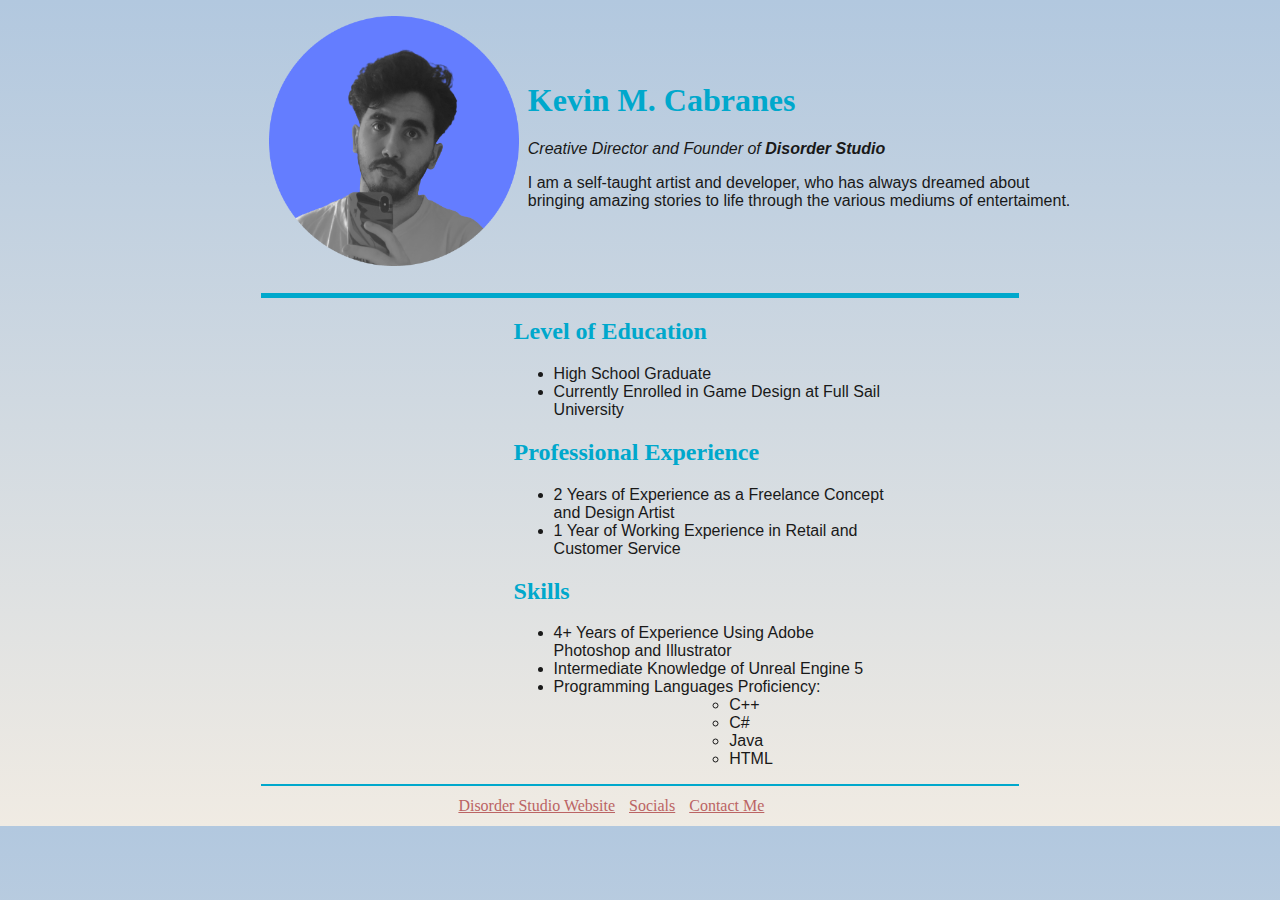
<file: index.html>
<!DOCTYPE html>
<html lang="en" dir="ltr">

<head>
  <meta charset="utf-8">
  <title>Kevin Cabranes - Personal Site </title>
  <link rel="stylesheet" href="css/styles.css">
  <link rel="icon" href="Images/favicon.ico">

  <style media="screen">
  body{
    background-image: linear-gradient(#B2C8DF, #F0EBE3);
  }
h2,ul{
  margin-left: 40%;
  margin-right: 30%;
}
img{
  margin: 5px;
  width: 250px;
  height: 250px;
}

  </style>
</head>

<body>
  <table style="margin-left: 20%;">
    <tr>
      <td><img src="Images/PFP.png"></td>
      <td>
        <h1>Kevin M. Cabranes</h1>
        <p> <em>Creative Director and Founder of <strong>Disorder Studio</strong></em>
        </p>
        <p>I am a self-taught artist and developer, who has always dreamed about <br>
          bringing amazing stories to life through the various mediums of entertaiment.</p>
      </td>
    </tr>
  </table>

  <hr>
  <h2> Level of Education</h2>
  <ul>
    <li>
      High School Graduate
    </li>
    <li>
      Currently Enrolled in Game Design at Full Sail University
    </li>
  </ul>

  <h2>Professional Experience</h2>
  <ul>
    <li>2 Years of Experience as a Freelance Concept and Design Artist</li>
    <li>1 Year of Working Experience in Retail and Customer Service</li>

  </ul>

  <h2>Skills</h2>
  <ul>
    <li>
      4+ Years of Experience Using Adobe Photoshop and Illustrator
    </li>
    <li>
      Intermediate Knowledge of Unreal Engine 5
    </li>
    <li>Programming Languages Proficiency:</li>
    <ul>
      <li>C++</li>
      <li>C#</li>
      <li>Java</li>
      <li>HTML</li>
    </ul>
  </ul>
<hr style="border-width: 2px;">
  <table style="margin-left: 35%;">
    <tr>
      <td><a href="disorder-index.html"> Disorder Studio Website</a></td>
      <td><a href="https://linktr.ee/dON217"> Socials </a></td>
      <td><a href="contact-me.html">Contact Me</a></td>
    </tr>
  </table>





</body>

</html>
</file>
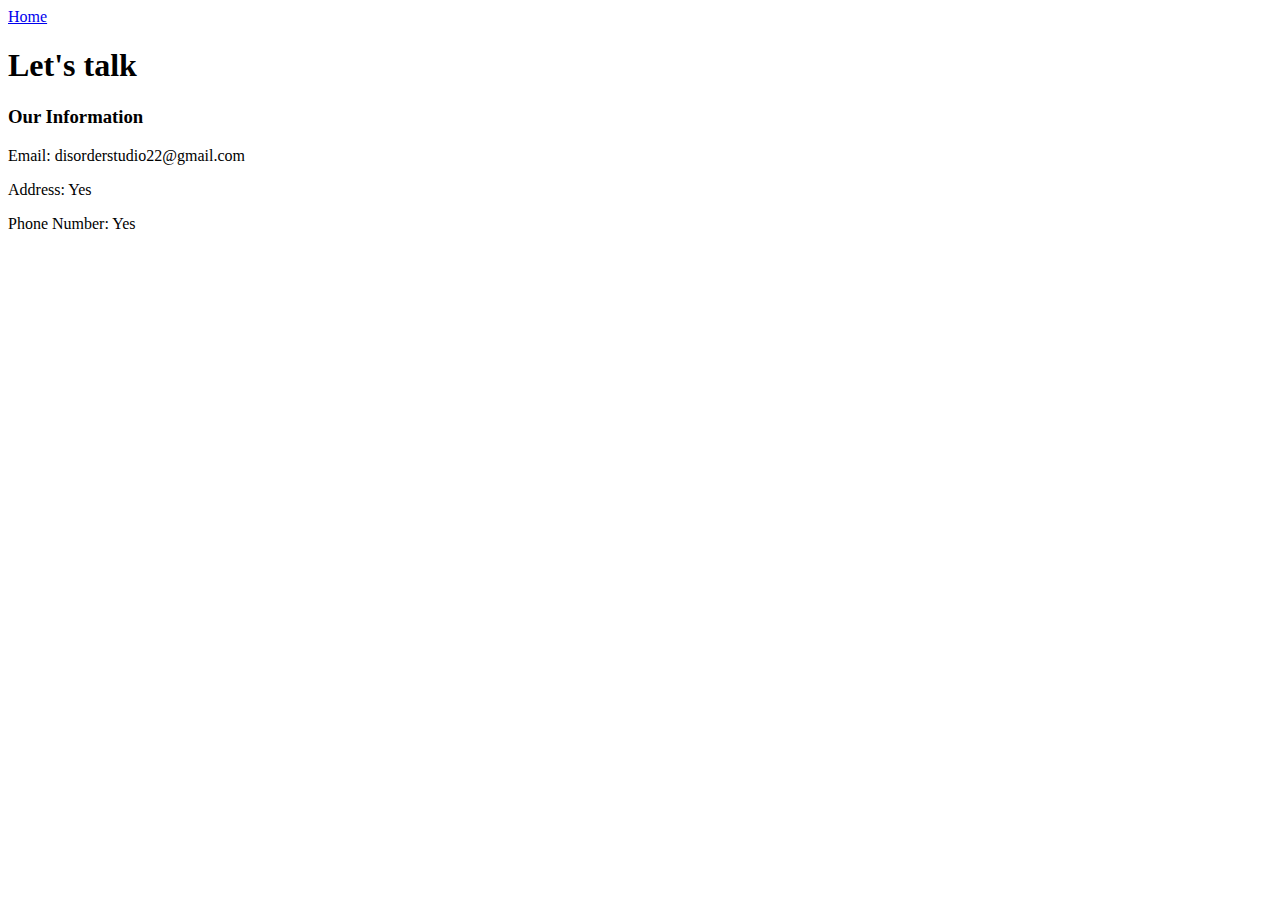
<file: connect.html>
<!DOCTYPE html>
<html lang="en" dir="ltr">
  <head>
    <meta charset="utf-8">
    <title>Connect</title>
  </head>
  <body>
    <a href="disorder-index.html">Home</a>
<h1>Let's talk</h1>
<h3>Our Information</h3>
<p>Email: disorderstudio22@gmail.com</p>
<p>Address: Yes</p>
<p>Phone Number: Yes</p>
  </body>
</html>
</file>
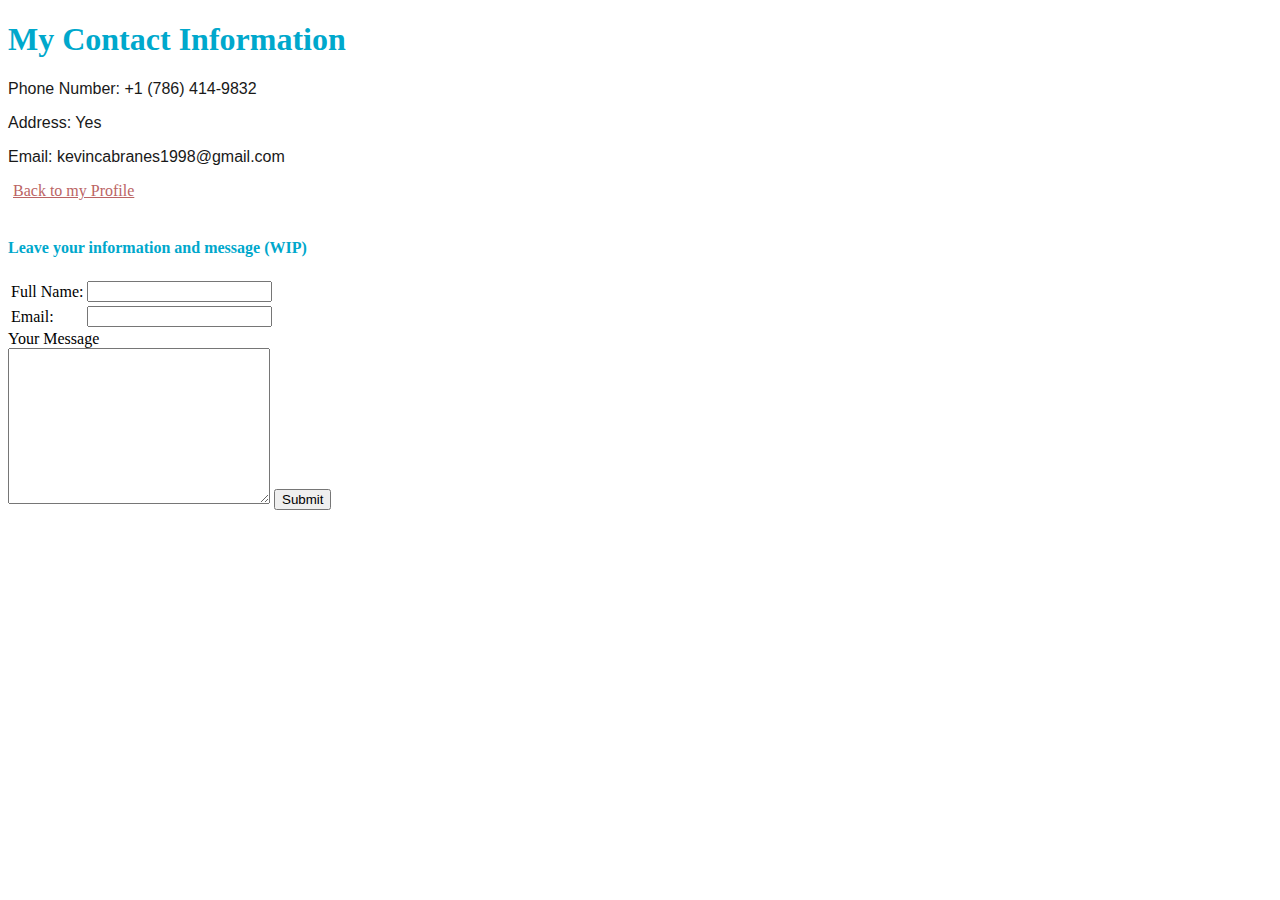
<file: contact-me.html>
<!DOCTYPE html>
<html lang="en" dir="ltr">

<head>
  <meta charset="utf-8">
  <title></title>
    <link rel="stylesheet" href="css/styles.css">
</head>

<body>
  <h1>My Contact Information</h1>
  <p>Phone Number: +1 (786) 414-9832</p>
  <p>Address: Yes</p>
  <p>Email: kevincabranes1998@gmail.com</p>
  <a href="index.html">Back to my Profile</a>
<br>
<br>

<h4>Leave your information and message (WIP)</h4>
  <form class="" action="index.html" method="post">
    <table>
      <tr>
        <td><label>Full Name: </label>
        </td>
        <td><input type="text" name=""> <br></td>
      </tr>
      <tr>

        <td><label>Email: </label>
        </td>
        <td><input type="text" name=""> <br>
        </td>
      </tr>
    </table>
<label>Your Message</label> <br>
<textarea name="name" rows="10" cols="30"></textarea>

    <input type="submit" name="">



  </form>
</body>

</html>
</file>
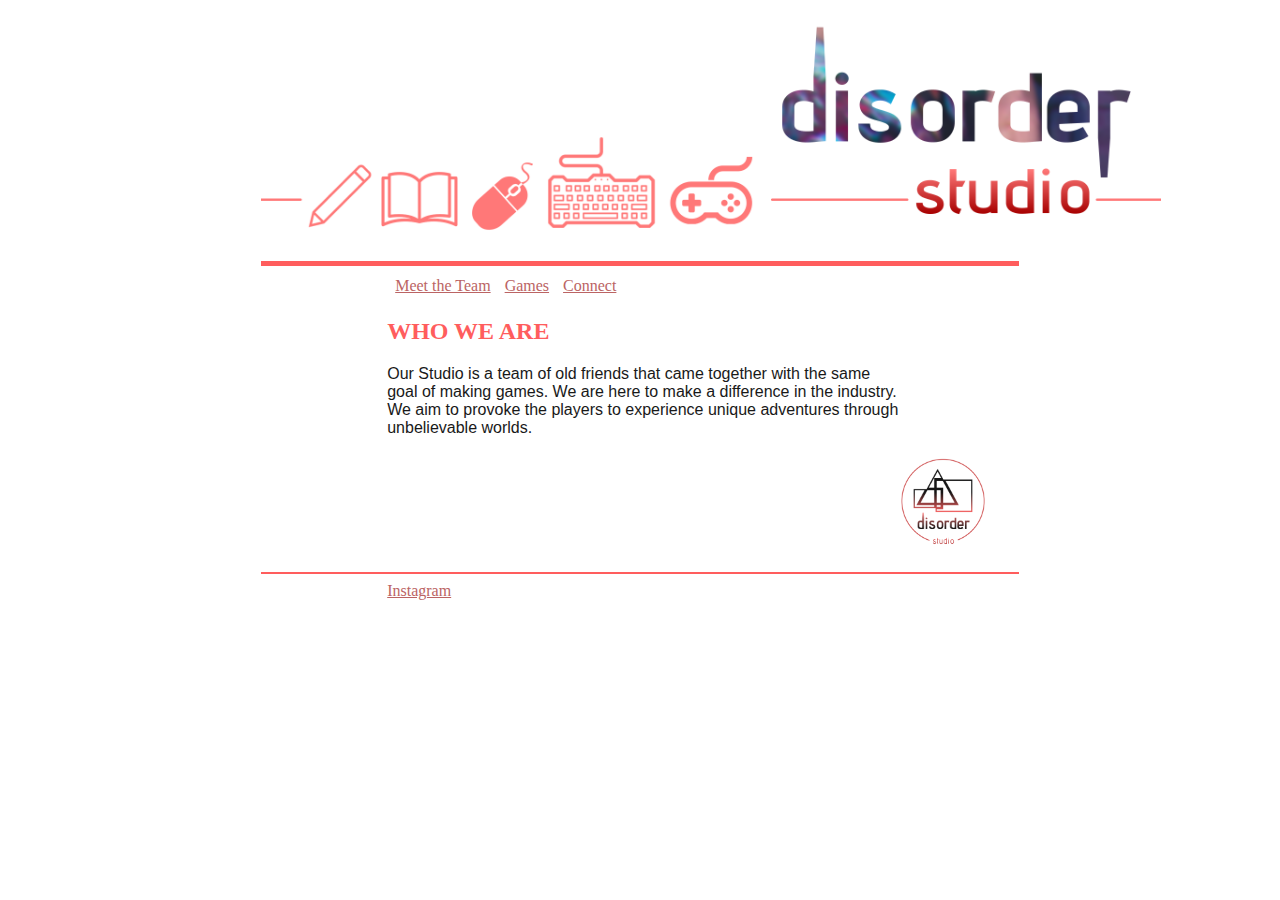
<file: disorder-index.html>
<!DOCTYPE html>
<html lang="en" dir="ltr">

<head>
  <meta charset="utf-8">
  <title>disorder studio</title>
  <link rel="stylesheet" href="css/styles.css">
  <link rel="icon" href="Images/favicon (1).ico">

  <style media="screen">
    hr {
      margin-top: 15px;
      border-style: solid none none none;
      border-color: #FF5D5D;
      border-width: 5px;
      width: 60%;
    }

    h2,
    h1 {
      color: #FF5D5D;
      font-family: "Monaco";
      margin-left: 30%;
    }

    p {
      margin-left: 30%;
    }

    table {
      margin-left: 30%;
    }
  </style>
</head>

<body>

  <img style="width: 900px; margin-left: 20%;" src="Images/Banner Text.png" />
  <hr>

  <table>
    <tr>
      <td><a href="the-team.html">Meet the Team</a></td>
      <td>
        <a href="games.html">Games</a>
      </td>
      <td>
        <a href="connect.html">Connect</a>
      </td>

    </tr>

  </table>

  <h2>WHO WE ARE</h2>
  <p>Our Studio is a team of old friends that came together with the same <br>
    goal of making games. We are here to make a difference in the industry.<br>
    We aim to provoke the players to experience unique adventures through <br>
    unbelievable worlds.
  </p>

  <img style="width: 100px; margin-left: 70%" src="Images/Logo Full.png">
<hr style="border-width: 2px;">
  <footer>
    <a style="margin-left: 30%;" href="https://www.instagram.com/disorder_studio_2022/">Instagram</a>

  </footer>




</body>

</html>
</file>
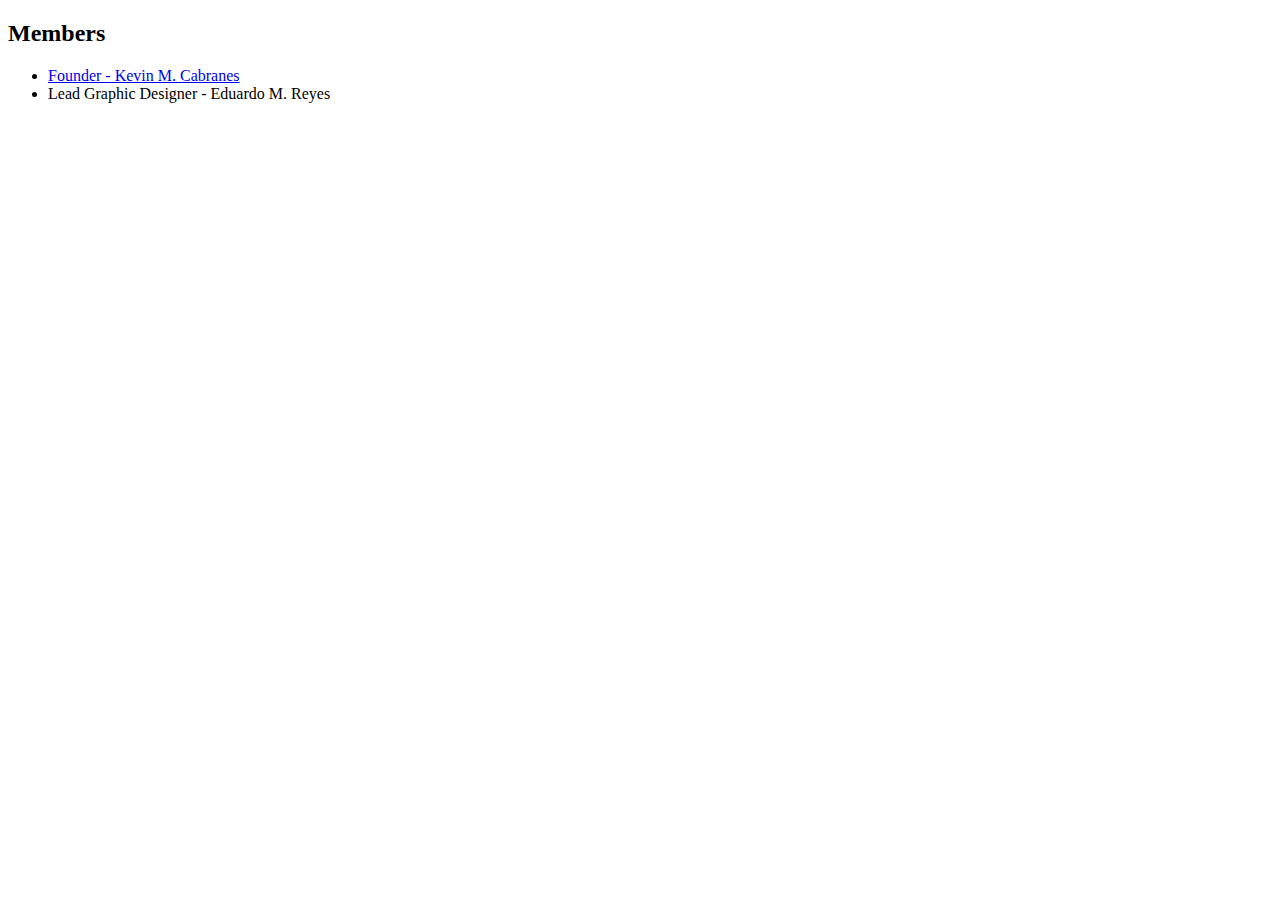
<file: the-team.html>
<!DOCTYPE html>
<html lang="en" dir="ltr">
  <head>
    <meta charset="utf-8">
    <title>The Team</title>
  </head>
  <body>
    <h2>Members</h2>
    <ul>
      <li>
        <a href="index.html">Founder - Kevin M. Cabranes</a>
      </li>
      <li>
        Lead Graphic Designer - Eduardo M. Reyes
      </li>
    </ul>

  </body>
</html>
</file>
<file: css/styles.css>
body {
  

}
img{

}
hr {
  margin-top: 15px;
  border-style: solid none none none;
  border-color: #00A8CC;
  border-width: 5px;
  width: 60%;

}

h1, h2, h4{
  font-family: "Comic Sans";
  color: #00A8CC;


}

p, ul{
  font-family: "Arial";
  color: #191919;
}

a{
  font-family: "Comic Sans MS";
  color: #BB6464;
  margin: 5px;
}
</file>
